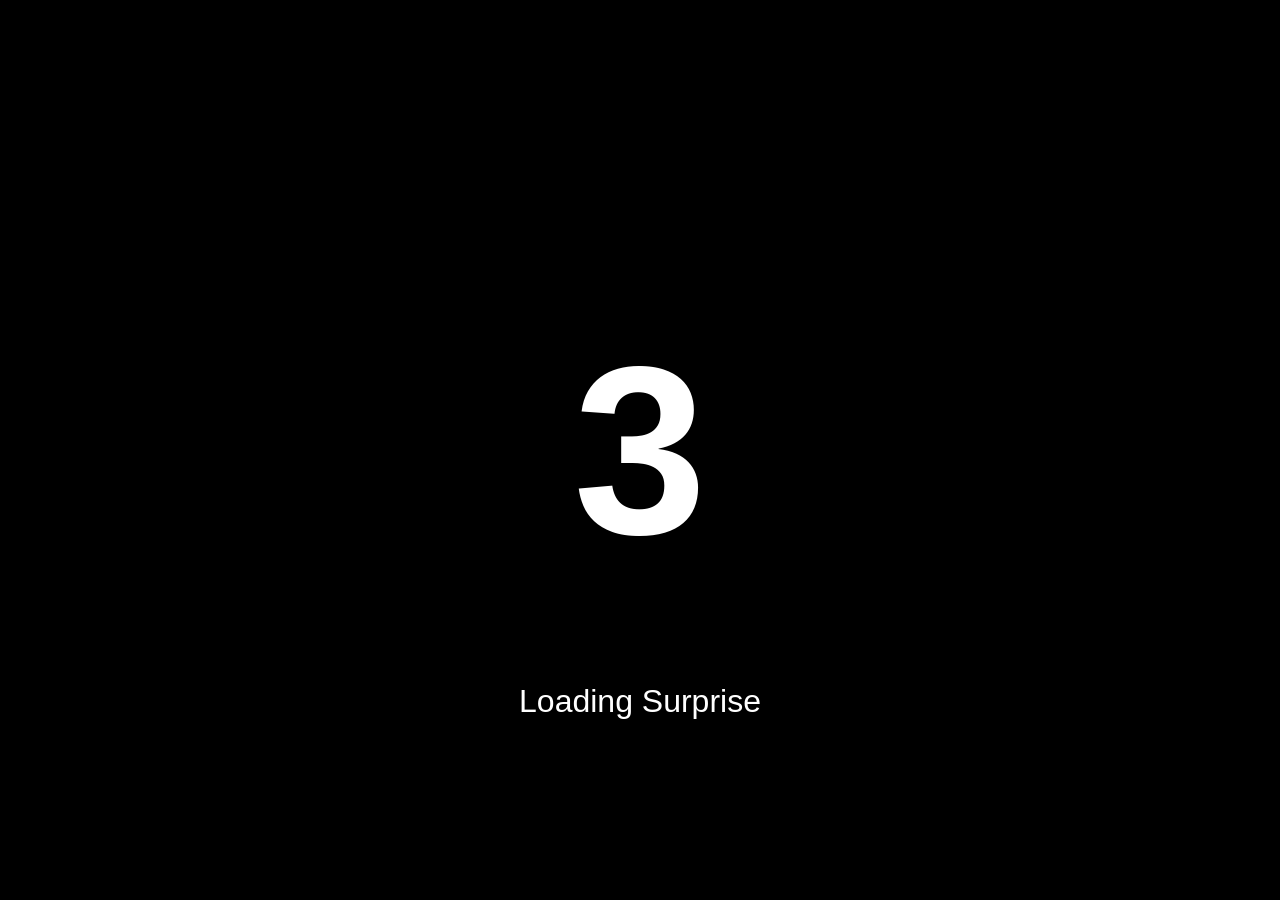
<file: index.html>
<!DOCTYPE html>
  <html>
  <head>
  <link rel="stylesheet" href="style.css">
  </head>
  <body>

  <h1 id="count">3</h1>
  <p class="typing">Loading Surprise </p>

  <script>
  let c=3;
let el=document.getElementById("count");

let t=setInterval(()=>{
    c--;
    el.innerText=c;

    if(c==0){
        clearInterval(t);
        window.location.href="page2.html";
    }
},1000);
</script>

  </body>
  </html>
</file>
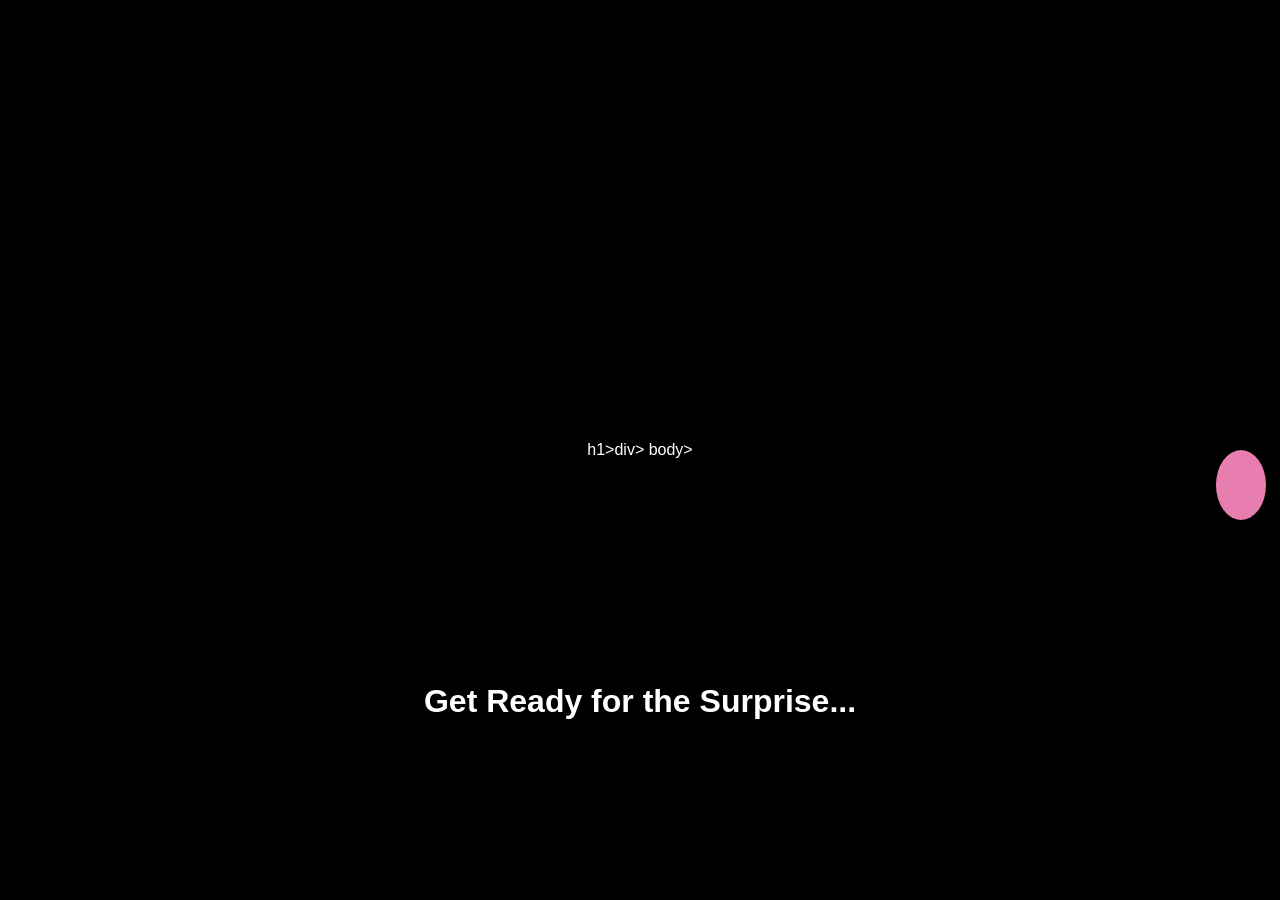
<file: page2.html>
<!DOCTYPE html>
<html>
  <head>
        <link rel="stylesheet" href="style.css">
  </head>
  <body style="background-color: black; color: white;">
        <h1 class="typing">Get Ready for the Surprise...</h1>h1>
        <div class="container"></div>div>
        <script src="script.js"></script>
        <script>
                  setTimeout(() => { window.location.href = "cake.html"; }, 3000);
        </script>
  </body>body>
</html>
        </script>
  </head>
</html>
</file>
<file: style.css>
* {
      margin: 0;
      padding: 0;
      box-sizing: border-box;
}

body {
      background-color: #000;
      color: #fff;
      font-family: Arial, sans-serif;
      display: flex;
      justify-content: center;
      align-items: center;
      height: 100vh;
      overflow: hidden;
}

#count {
      font-size: 15rem;
}

.typing {
      position: absolute;
      bottom: 20%;
      font-size: 2rem;
}

.container {
      text-align: center;
}

.cake {
      position: relative;
      width: 200px;
      height: 200px;
}

.balloon {
      position: absolute;
      width: 50px;
      height: 70px;
      border-radius: 50%;
      animation: float 5s infinite;
}

@keyframes float {
      0% { transform: translateY(100vh); }
      100% { transform: translateY(-100vh); }
}
</file>
